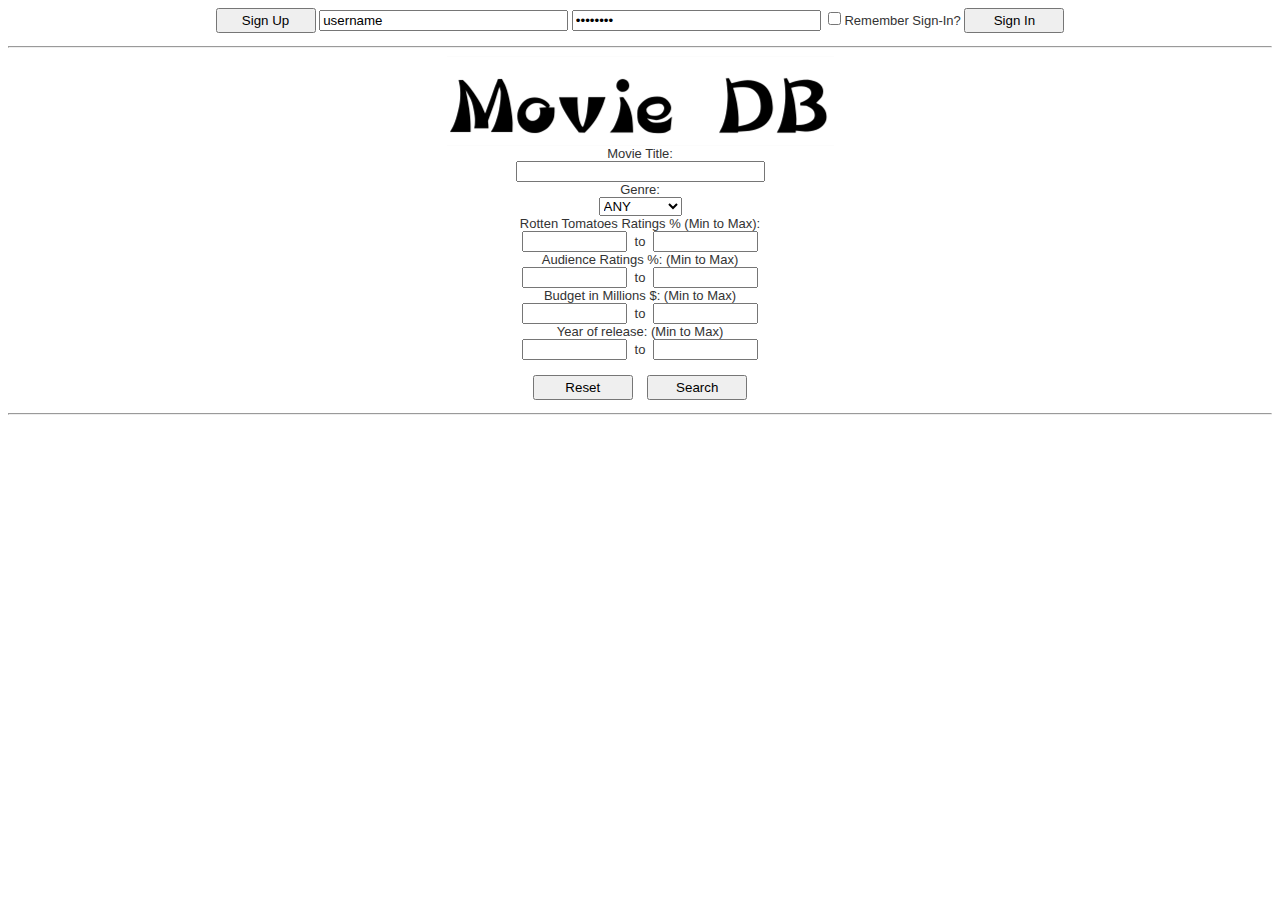
<file: Movie Database Project(PHP, HTML, AJAX, MySQL)/Movie database project/Index.html>
<html>
    <head>
        <title>Movie DB</title>
        <link href="styles.css" type="text/css" rel="stylesheet"/>
        <script>
            function showResult(){
                var results_area = document.getElementById("results");
                var xmlhttp = new XMLHttpRequest();
                
                xmlhttp.onreadystatechange = function(){
                    if(xmlhttp.readyState == 4 && this.status == 200)
                    results_area.innerHTML = xmlhttp.responseText;
                };
                
                var movie_name = document.getElementById("movie_name_box").value;
                var genre = document.getElementById("genre_box").value;
                var tomatoes_min = document.getElementById("tomatoes_box_min").value;
                var tomatoes_max = document.getElementById("tomatoes_box_max").value;
                var audience_min = document.getElementById("audience_box_min").value;
                var audience_max = document.getElementById("audience_box_max").value;
                var budget_min = document.getElementById("budget_box_min").value;
                var budget_max = document.getElementById("budget_box_max").value;
                var year_min = document.getElementById("year_box_min").value;
                var year_max = document.getElementById("year_box_max").value;
                
                var parameter;
                
                parameter = "movie_name="+ movie_name;
                parameter += "&genre="+ genre;
                parameter += "&tomatoes_min="+tomatoes_min;
                parameter += "&tomatoes_max="+tomatoes_max;
                parameter += "&audience_min="+audience_min;
                parameter += "&audience_max="+audience_max;
                parameter += "&budget_min="+budget_min;
                parameter += "&budget_max="+budget_max;
                parameter += "&year_min="+year_min;
                parameter += "&year_max="+year_max;               
                      
                xmlhttp.open("GET", "user_search.php?"+parameter, false);
                xmlhttp.send();              
            }
        </script>
    </head>
    <body>
        <div class="ax_default">
            <form name="admin" action="admin_signin.php">
                <input class="button1" type="button" onclick="location.href = 'admin_signup.html'" value = "Sign Up">
                <input size="28" type="text" name="user_name" id="user_name_box" value="username" onfocus="this.value=''">
                <input size="28" type="password" name="user_password" id="user_password_box" value="password" onfocus="this.value=''">
                <input type="checkbox" name="user_remember" id="remember_box" value="yes">Remember Sign-In?
                <input class="button1" type="submit" value = "Sign In" onclick="create_cookie()">
            </form>
        </div>
        
        <hr/>
        <div id="logo" class="ax_default image">
            <img id="logo_img"  src="Logo.png"/>
        </div>
        
        <div id="search_form" class="ax_default">
            <form name="searchForm">
                Movie Title: </br>
                <input size="28" type="text" name="movie_name" id="movie_name_box"></br>
                Genre: </br>
                <select name="genre" id="genre_box">
                    <option value="%">ANY</option>
                    <option value="Action">Action</option>
                    <option value="Adventure">Adventure</option>
                    <option value="Comedy">Comedy</option>
                    <option value="Drama">Drama</option>
                    <option value="Horror">Horror</option>
                    <option value="Romance">Romance</option>
                    <option value="Thriller">Thriller</option>
                </select></br>
                Rotten Tomatoes Ratings % (Min to Max): </br>
                <input size="10" type="text" name="tomatoes_min" id="tomatoes_box_min">&nbsp;&nbsp;to&nbsp;&nbsp;<input size="10" type="text" name="tomatoes_max" id="tomatoes_box_max"></br>
                Audience Ratings %: (Min to Max)</br>
                <input size="10" type="text" name="audience_min" id="audience_box_min">&nbsp;&nbsp;to&nbsp;&nbsp;<input size="10" type="text" name="audience_max" id="audience_box_max"></br>
                Budget in Millions $: (Min to Max)</br>
                <input size="10" type="text" name="budget_min" id="budget_box_min">&nbsp;&nbsp;to&nbsp;&nbsp;<input size="10" type="text" name="budget_max" id="budget_box_max"></br>
                Year of release: (Min to Max)</br>
                <input size="10" type="text" name="year_min" id="year_box_min">&nbsp;&nbsp;to&nbsp;&nbsp;<input size="10" type="text" name="year_max" id="year_box_max"></br>
                </br>
                <input class="button1" type="button" onclick="reset()" value = "Reset">&nbsp;&nbsp;&nbsp;&nbsp;<input class="button1" type="button" onclick="showResult()" value = "Search">          
            </form>
        </div>
        <hr/>
        <div class="ax_default" id ="results">   
        </div>
    </body>
     
</html>
</file>
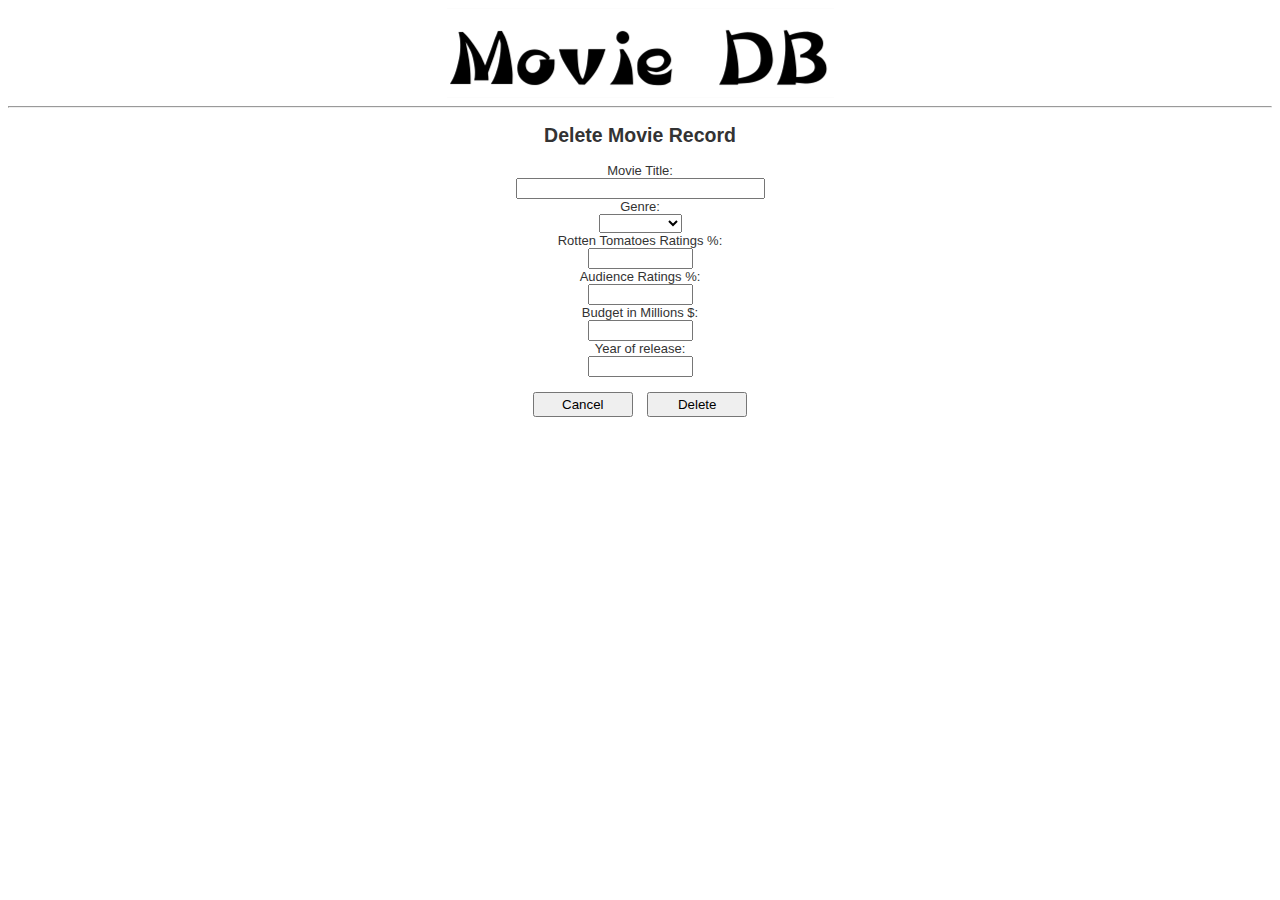
<file: Movie Database Project(PHP, HTML, AJAX, MySQL)/Movie database project/admin_delete.html>
<html>
    <head>
        <title>Record Modify Page</title>
        <link href="styles.css" type="text/css" rel="stylesheet"/>
        <script>
            function getCookie(cname) {
                 var name = cname + "=";
                 var decodedCookie = decodeURIComponent(document.cookie);
                 var ca = decodedCookie.split(';');
                 for(var i = 0; i <ca.length; i++) {
                    var c = ca[i];
                    while (c.charAt(0) == ' ') {
                    c = c.substring(1);
                    }
                    if (c.indexOf(name) == 0) {
                    return c.substring(name.length, c.length);
                    }
                }
                return "";
            }
            function get_values(){  
                
                document.getElementById('movie_name_box').value = getCookie('name');
                document.getElementById('genre_box').value = getCookie('genre');
                document.getElementById('tomatoes_box').value = getCookie('tomatoes');
                document.getElementById('audience_box').value = getCookie('audience');
                document.getElementById('budget_box').value = getCookie('budget');
                document.getElementById('year_box').value = getCookie('year');
            }
        </script>
    </head>
    <body onload="get_values()">
        <div id="logo" class="ax_default image">
            <img id="logo_img"  src="Logo.png"/>
        </div>
        <hr/>

        <div id="modify_form" class="ax_default">
            <h2>Delete Movie Record</h2>
            <form name="modifyForm" action="admin_delete.php">
                Movie Title: </br>
                <input size="28" type="text" name="del_movie_name" id="movie_name_box" readonly></br>
                Genre: </br>
                <select name="del_genre" id="genre_box">
                    <option value="Action">Action</option>
                    <option value="Adventure">Adventure</option>
                    <option value="Comedy">Comedy</option>
                    <option value="Drama">Drama</option>
                    <option value="Horror">Horror</option>
                    <option value="Romance">Romance</option>
                    <option value="Thriller">Thriller</option>
                </select></br>
                Rotten Tomatoes Ratings %: </br>
                <input size="10" type="text" name="del_tomatoes" id="tomatoes_box" readonly></br>
                Audience Ratings %: </br>
                <input size="10" type="text" name="del_audience" id="audience_box" readonly></br>
                Budget in Millions $: </br>
                <input size="10" type="text" name="del_budget" id="budget_box" readonly></br>
                Year of release: </br>
                <input size="10" type="text" name="del_year" id="year_box" readonly></br>
                </br>
                <input class="button1" type="button" onclick="location.href='admin_page.html'" value = "Cancel">&nbsp;&nbsp;&nbsp;&nbsp;<input class="button1" type="submit" value="Delete">          
            </form>
        </div>
    </body>
</html>
</file>
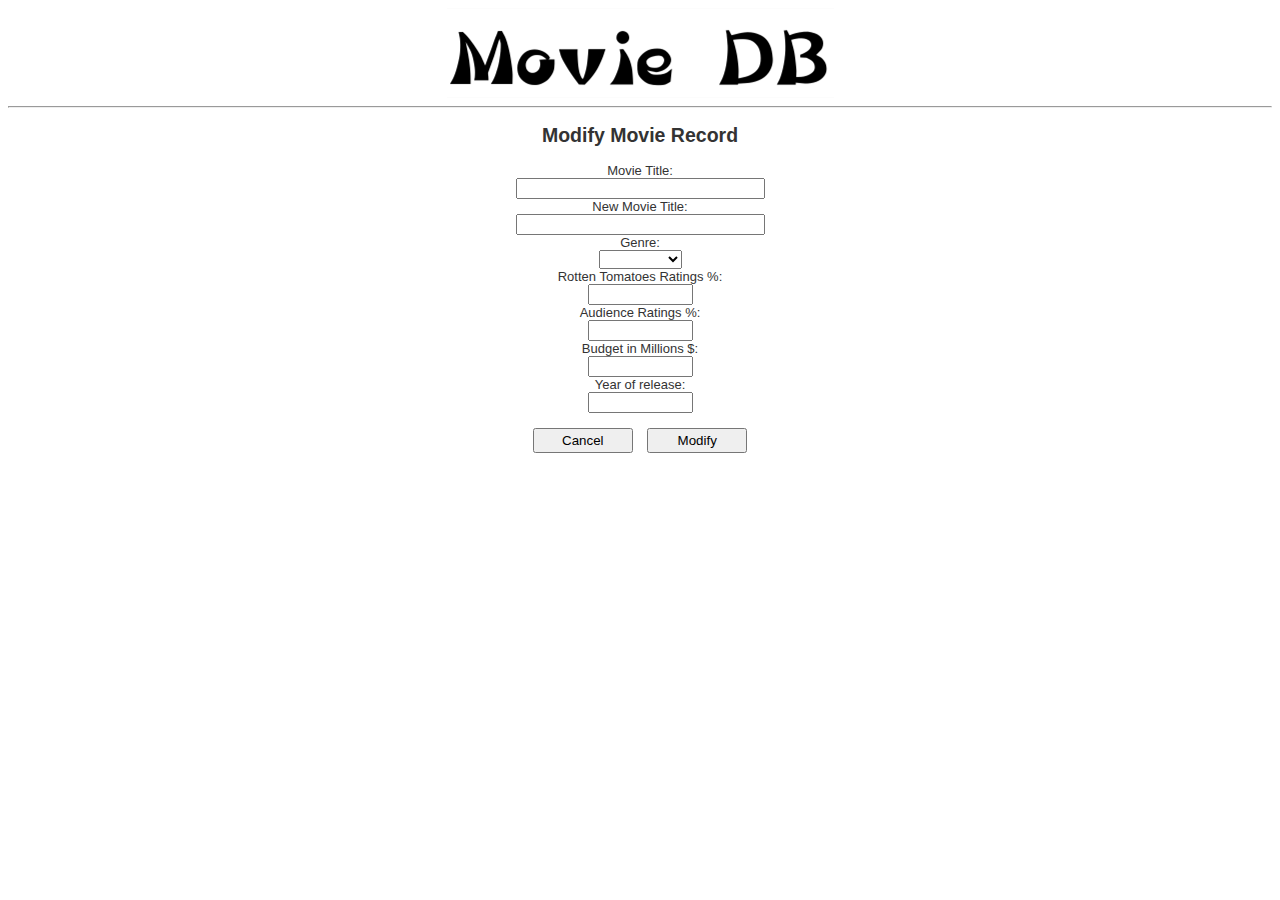
<file: Movie Database Project(PHP, HTML, AJAX, MySQL)/Movie database project/admin_modify.html>
<html>
    <head>
        <title>Record Modify Page</title>
        <link href="styles.css" type="text/css" rel="stylesheet"/>
        <script>
            function getCookie(cname) {
                 var name = cname + "=";
                 var decodedCookie = decodeURIComponent(document.cookie);
                 var ca = decodedCookie.split(';');
                 for(var i = 0; i <ca.length; i++) {
                    var c = ca[i];
                    while (c.charAt(0) == ' ') {
                    c = c.substring(1);
                    }
                    if (c.indexOf(name) == 0) {
                    return c.substring(name.length, c.length);
                    }
                }
                return "";
            }
            function get_values(){  
                
                document.getElementById('movie_name_box').value = getCookie('name');
                document.getElementById('new_name_box').value = getCookie('name');
                document.getElementById('genre_box').value = getCookie('genre');
                document.getElementById('tomatoes_box').value = getCookie('tomatoes');
                document.getElementById('audience_box').value = getCookie('audience');
                document.getElementById('budget_box').value = getCookie('budget');
                document.getElementById('year_box').value = getCookie('year');
            }
        </script>
    </head>
    <body onload="get_values()">
        <div id="logo" class="ax_default image">
            <img id="logo_img"  src="Logo.png"/>
        </div>
        <hr/>

        <div id="modify_form" class="ax_default">
            <h2>Modify Movie Record</h2>
            <form name="modifyForm" action="admin_modify.php">
                Movie Title: </br>
                <input size="28" type="text" name="mod_movie_name" id="movie_name_box" readonly></br>
                New Movie Title: </br>
                <input size="28" type="text" name="mod_new_name" id="new_name_box" ></br>
                Genre: </br>
                <select name="mod_genre" id="genre_box">
                    <option value="Action">Action</option>
                    <option value="Adventure">Adventure</option>
                    <option value="Comedy">Comedy</option>
                    <option value="Drama">Drama</option>
                    <option value="Horror">Horror</option>
                    <option value="Romance">Romance</option>
                    <option value="Thriller">Thriller</option>
                </select></br>
                Rotten Tomatoes Ratings %: </br>
                <input size="10" type="text" name="mod_tomatoes" id="tomatoes_box"></br>
                Audience Ratings %: </br>
                <input size="10" type="text" name="mod_audience" id="audience_box"></br>
                Budget in Millions $: </br>
                <input size="10" type="text" name="mod_budget" id="budget_box"></br>
                Year of release: </br>
                <input size="10" type="text" name="mod_year" id="year_box"></br>
                </br>
                <input class="button1" type="button" onclick="location.href='admin_page.html'" value = "Cancel">&nbsp;&nbsp;&nbsp;&nbsp;<input class="button1" type="submit" value="Modify">          
            </form>
        </div>
    </body>
</html>
</file>
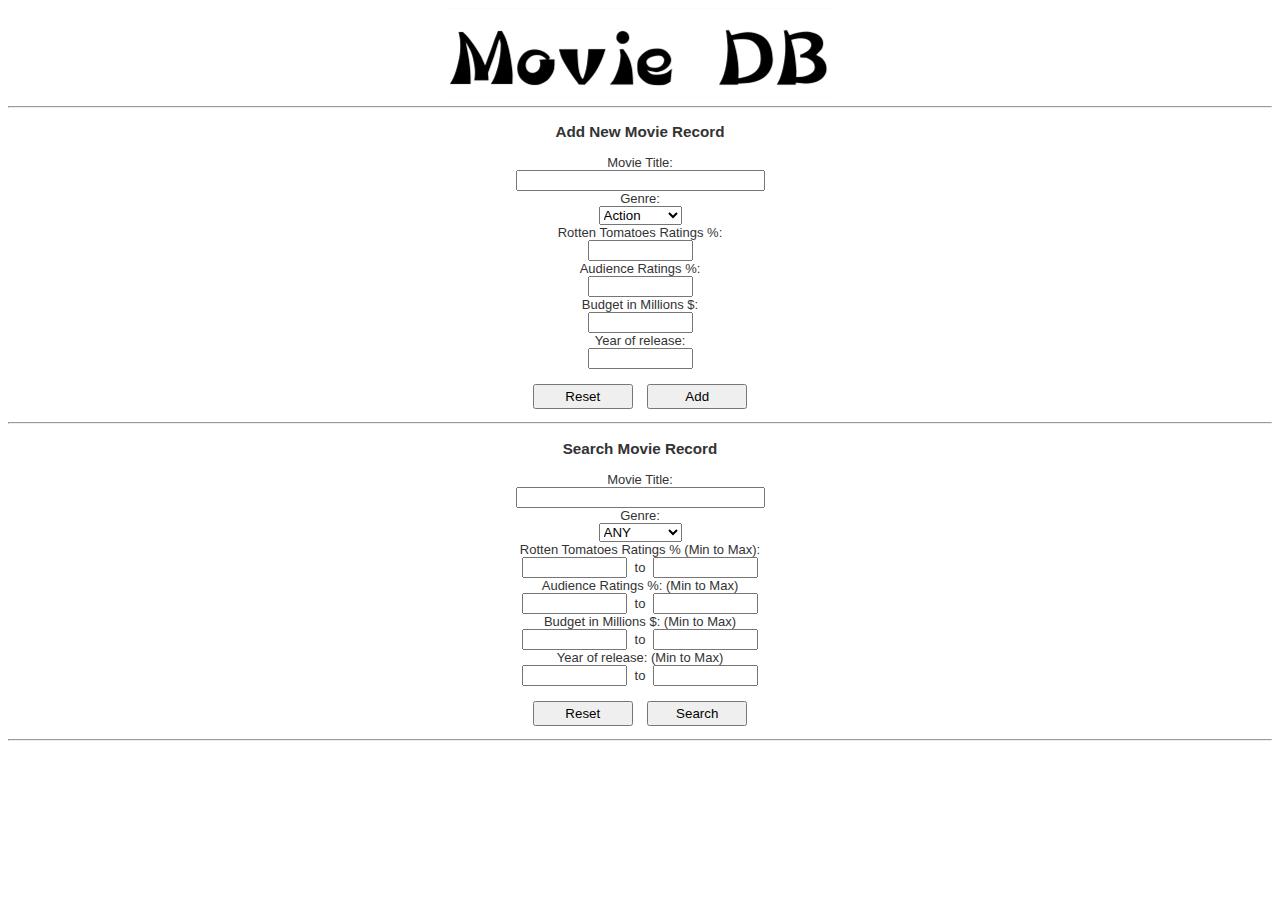
<file: Movie Database Project(PHP, HTML, AJAX, MySQL)/Movie database project/admin_page.html>
<html>
    <head>
        <title>Movie DB</title>
        <link href="styles.css" type="text/css" rel="stylesheet"/>
        <script>
            function showResult(){
                var results_area = document.getElementById("results");
                var xmlhttp = new XMLHttpRequest();
                
                xmlhttp.onreadystatechange = function(){
                    if(xmlhttp.readyState == 4 && this.status == 200)
                    results_area.innerHTML = xmlhttp.responseText;
                };
                
                var movie_name = document.getElementById("movie_name_box").value;
                var genre = document.getElementById("genre_box").value;
                var tomatoes_min = document.getElementById("tomatoes_box_min").value;
                var tomatoes_max = document.getElementById("tomatoes_box_max").value;
                var audience_min = document.getElementById("audience_box_min").value;
                var audience_max = document.getElementById("audience_box_max").value;
                var budget_min = document.getElementById("budget_box_min").value;
                var budget_max = document.getElementById("budget_box_max").value;
                var year_min = document.getElementById("year_box_min").value;
                var year_max = document.getElementById("year_box_max").value;
                
                var parameter;
                
                parameter = "movie_name="+ movie_name;
                parameter += "&genre="+ genre;
                parameter += "&tomatoes_min="+tomatoes_min;
                parameter += "&tomatoes_max="+tomatoes_max;
                parameter += "&audience_min="+audience_min;
                parameter += "&audience_max="+audience_max;
                parameter += "&budget_min="+budget_min;
                parameter += "&budget_max="+budget_max;
                parameter += "&year_min="+year_min;
                parameter += "&year_max="+year_max;               
                      
                xmlhttp.open("GET", "admin_search.php?"+parameter, false);
                xmlhttp.send();              
            }
            
            function movie_modify(x){
                table = x.parentNode.parentNode.parentNode;
                row = x.parentNode.parentNode.rowIndex;
                
                get_name = table.rows[row].cells[0].innerHTML;
                get_genre = table.rows[row].cells[1].innerHTML;
                get_tomatoes = table.rows[row].cells[2].innerHTML;
                get_audience = table.rows[row].cells[3].innerHTML;
                get_budget = table.rows[row].cells[4].innerHTML;
                get_year = table.rows[row].cells[5].innerHTML;
                
                document.cookie = "name="+get_name+";path=/";
                document.cookie = "genre="+get_genre+";path=/";
                document.cookie = "tomatoes="+get_tomatoes+";path=/";
                document.cookie = "audience="+get_audience+";path=/";
                document.cookie = "budget="+get_budget+";path=/";
                document.cookie = "year="+get_year+";path=/";
                
                location.href = "admin_modify.html";
            }
            
            function movie_delete(x){
                table = x.parentNode.parentNode.parentNode;
                row = x.parentNode.parentNode.rowIndex;
                
                get_name = table.rows[row].cells[0].innerHTML;
                get_genre = table.rows[row].cells[1].innerHTML;
                get_tomatoes = table.rows[row].cells[2].innerHTML;
                get_audience = table.rows[row].cells[3].innerHTML;
                get_budget = table.rows[row].cells[4].innerHTML;
                get_year = table.rows[row].cells[5].innerHTML;
                
                document.cookie = "name="+get_name+";path=/";
                document.cookie = "genre="+get_genre+";path=/";
                document.cookie = "tomatoes="+get_tomatoes+";path=/";
                document.cookie = "audience="+get_audience+";path=/";
                document.cookie = "budget="+get_budget+";path=/";
                document.cookie = "year="+get_year+";path=/";
                
                location.href = "admin_delete.html";
            }
            
        </script>
    </head>
    <body>
        <div id="logo" class="ax_default image">
            <img id="logo_img"  src="Logo.png"/>
        </div>
        <hr/>

        <div id="add_form" class="ax_default">
            <h3>Add New Movie Record</h3>
            <form name="addForm" action="admin_insert.php">
                Movie Title: </br>
                <input size="28" type="text" name="add_movie_name" id="add_movie_name_box"></br>
                Genre: </br>
                <select name="add_genre" id="add_genre_box">
                    <option value="Action">Action</option>
                    <option value="Adventure">Adventure</option>
                    <option value="Comedy">Comedy</option>
                    <option value="Drama">Drama</option>
                    <option value="Horror">Horror</option>
                    <option value="Romance">Romance</option>
                    <option value="Thriller">Thriller</option>
                </select></br>
                Rotten Tomatoes Ratings %: </br>
                <input size="10" type="text" name="add_tomatoes" id="add_tomatoes_box_"></br>
                Audience Ratings %: </br>
                <input size="10" type="text" name="add_audience" id="add_audience_box_"></br>
                Budget in Millions $: </br>
                <input size="10" type="text" name="add_budget" id="add_budget_box_"></br>
                Year of release: </br>
                <input size="10" type="text" name="add_year" id="add_year_box_"></br>
                </br>
                <input class="button1" type="button" onclick="reset()" value = "Reset">&nbsp;&nbsp;&nbsp;&nbsp;<input class="button1" type="submit" value="Add">          
            </form>
        </div>
        <hr/>
        <div id="search_form" class="ax_default">
            <h3>Search Movie Record</h3>
            <form name="searchForm">
                Movie Title: </br>
                <input size="28" type="text" name="movie_name" id="movie_name_box"></br>
                Genre: </br>
                <select name="genre" id="genre_box">
                    <option value="%">ANY</option>
                    <option value="Action">Action</option>
                    <option value="Adventure">Adventure</option>
                    <option value="Comedy">Comedy</option>
                    <option value="Drama">Drama</option>
                    <option value="Horror">Horror</option>
                    <option value="Romance">Romance</option>
                    <option value="Thriller">Thriller</option>
                </select></br>
                Rotten Tomatoes Ratings % (Min to Max): </br>
                <input size="10" type="text" name="tomatoes_min" id="tomatoes_box_min">&nbsp;&nbsp;to&nbsp;&nbsp;<input size="10" type="text" name="tomatoes_max" id="tomatoes_box_max"></br>
                Audience Ratings %: (Min to Max)</br>
                <input size="10" type="text" name="audience_min" id="audience_box_min">&nbsp;&nbsp;to&nbsp;&nbsp;<input size="10" type="text" name="audience_max" id="audience_box_max"></br>
                Budget in Millions $: (Min to Max)</br>
                <input size="10" type="text" name="budget_min" id="budget_box_min">&nbsp;&nbsp;to&nbsp;&nbsp;<input size="10" type="text" name="budget_max" id="budget_box_max"></br>
                Year of release: (Min to Max)</br>
                <input size="10" type="text" name="year_min" id="year_box_min">&nbsp;&nbsp;to&nbsp;&nbsp;<input size="10" type="text" name="year_max" id="year_box_max"></br>
                </br>
                <input class="button1" type="button" onclick="reset()" value = "Reset">&nbsp;&nbsp;&nbsp;&nbsp;<input class="button1" type="button" onclick="showResult()" value = "Search">          
            </form>
        </div>
        <hr/>
        <div class="ax_default" id ="results">   
        </div>
    </body>
     
</html>
</file>
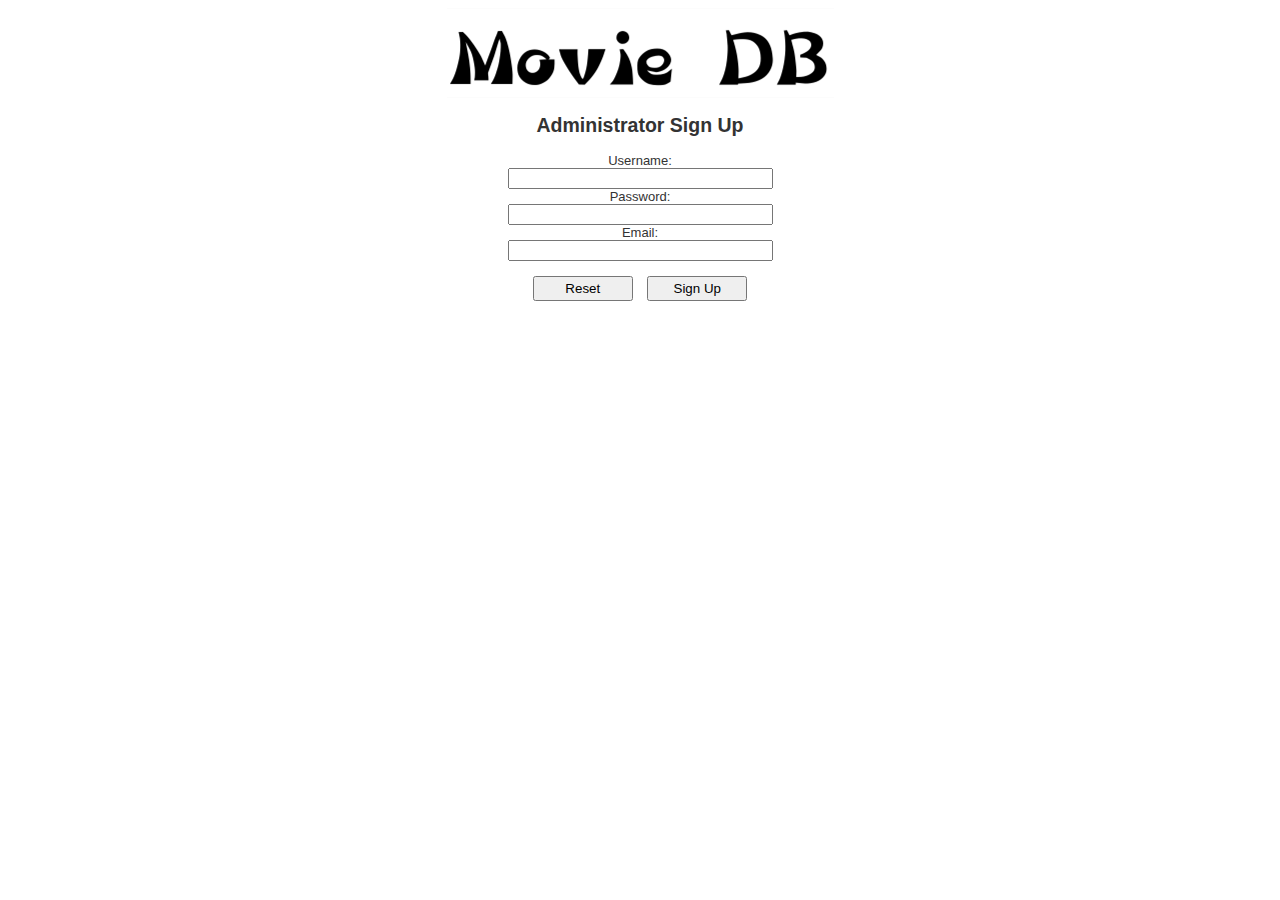
<file: Movie Database Project(PHP, HTML, AJAX, MySQL)/Movie database project/admin_signup.html>
<html>
    <head>
        <title>Movie DB</title>
        <link href="styles.css" type="text/css" rel="stylesheet"/>
    </head>
    <body>
        <div id="logo" class="ax_default image">
            <img id="logo_img"  src="Logo.png"/>
        </div>
        <div class="ax_default">
            <h2>Administrator Sign Up</h2>
        </div>
             
        <div id="admin_signup_form" class="ax_default">
            <form method="GET" action="admin_signup.php" name="signup_form" >
                Username: </br>
                <input size="30" type="text" name="user_name" id="user_name_box"></br>
                Password: </br>
                <input size="30" type="password" name="user_password" id="user_password_box"></br>
                Email: </br>
                <input size="30" type="text" name="user_email" id="user_email_min"></br> 
                <br>
                <input class="button1" type="button" onclick="reset()" value = "Reset">&nbsp;&nbsp;&nbsp;&nbsp;<input class="button1" type="submit" value = "Sign Up">
            </form>
        </div>
    </body>
     
</html>
</file>
<file: Movie Database Project(PHP, HTML, AJAX, MySQL)/Movie database project/styles.css>
.ax_default {
  font-family:'Arial Normal', 'Arial';
  font-weight:400;
  font-style:normal;
  font-size:13px;
  color:#333333;
  text-align:center;
  line-height:normal;
}
.image {
}
.button {
}
.heading_1 {
  font-family:'Arial Normal', 'Arial';
  font-weight:bold;
  font-style:normal;
  font-size:33px;
  text-align:left;
}
.heading_2 {
  font-family:'Arial Normal', 'Arial';
  font-weight:bold;
  font-style:normal;
  font-size:24px;
  text-align:left;
}
.heading_3 {
  font-family:'Arial Normal', 'Arial';
  font-weight:bold;
  font-style:normal;
  font-size:18px;
  text-align:left;
}
.heading_4 {
  font-family:'Arial Normal', 'Arial';
  font-weight:bold;
  font-style:normal;
  font-size:14px;
  text-align:left;
}
.heading_5 {
  font-family:'Arial Normal', 'Arial';
  font-weight:bold;
  font-style:normal;
  text-align:left;
}
.heading_6 {
  font-family:'Arial Normal', 'Arial';
  font-weight:bold;
  font-style:normal;
  font-size:10px;
  text-align:left;
}
.paragraph {
  text-align:left;
}
.text_field {
  color:#000000;
  text-align:left;
}

.button1 {
    height:25px;
    width:100px;
}
</file>
